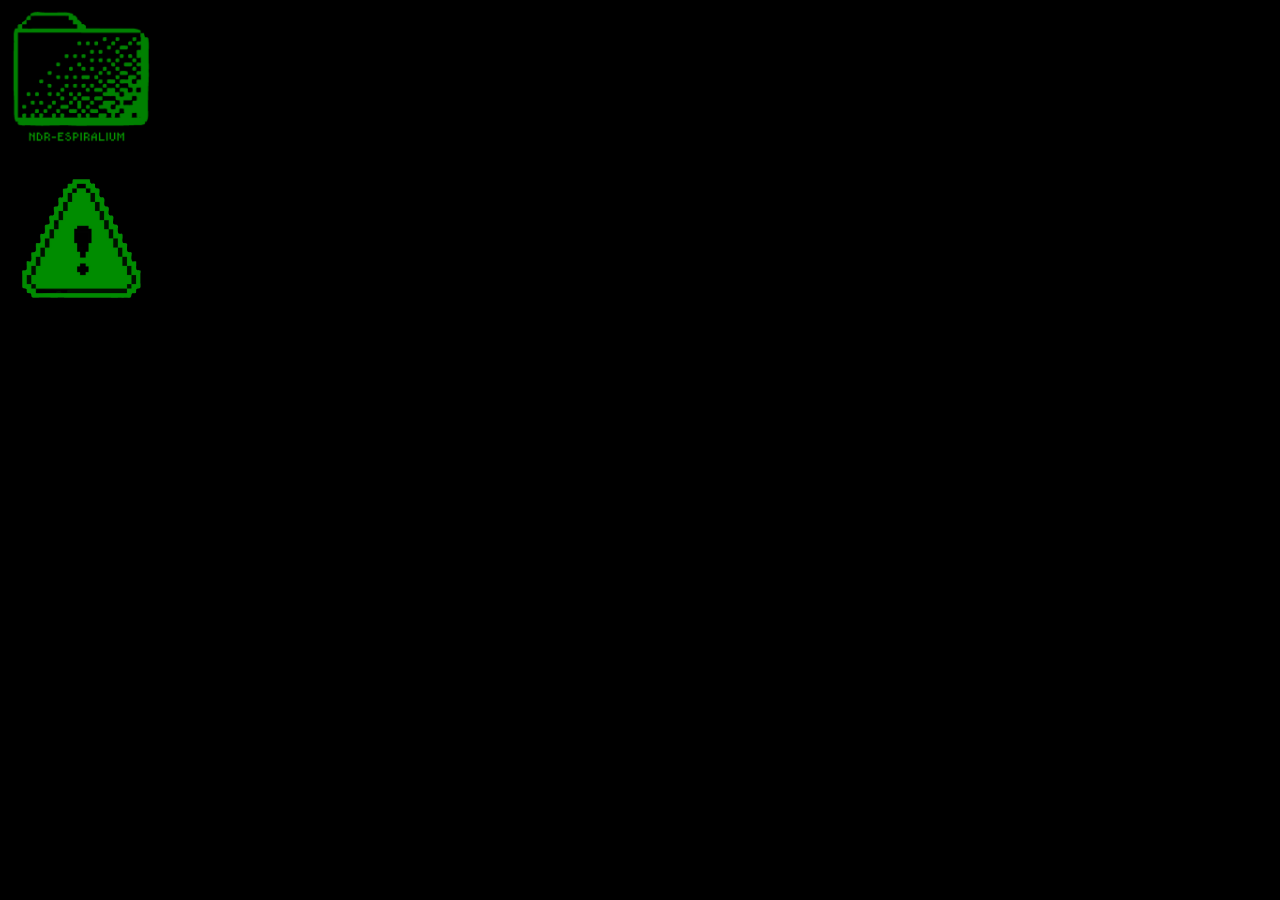
<file: index.html/index.html>
<!DOCTYPE html>
<html lang="pt">
<head>
    <link rel="stylesheet" href="área.css">
    <meta charset="UTF-8">
    <meta name="viewport" content="width=device-width, initial-scale=1.0">
    <title>Relapsi</title>
</head>
<body>
    <form action="prog.html/senha1.html">
        <input type="image" img src="img/pasta.png" height="150" width="150">
    </form>
    <form action="prog.html/senha2.html">
        <input type="image" img src="img/alerta.png" height="150" width="150">
    </form>
</body>
</html>
</file>
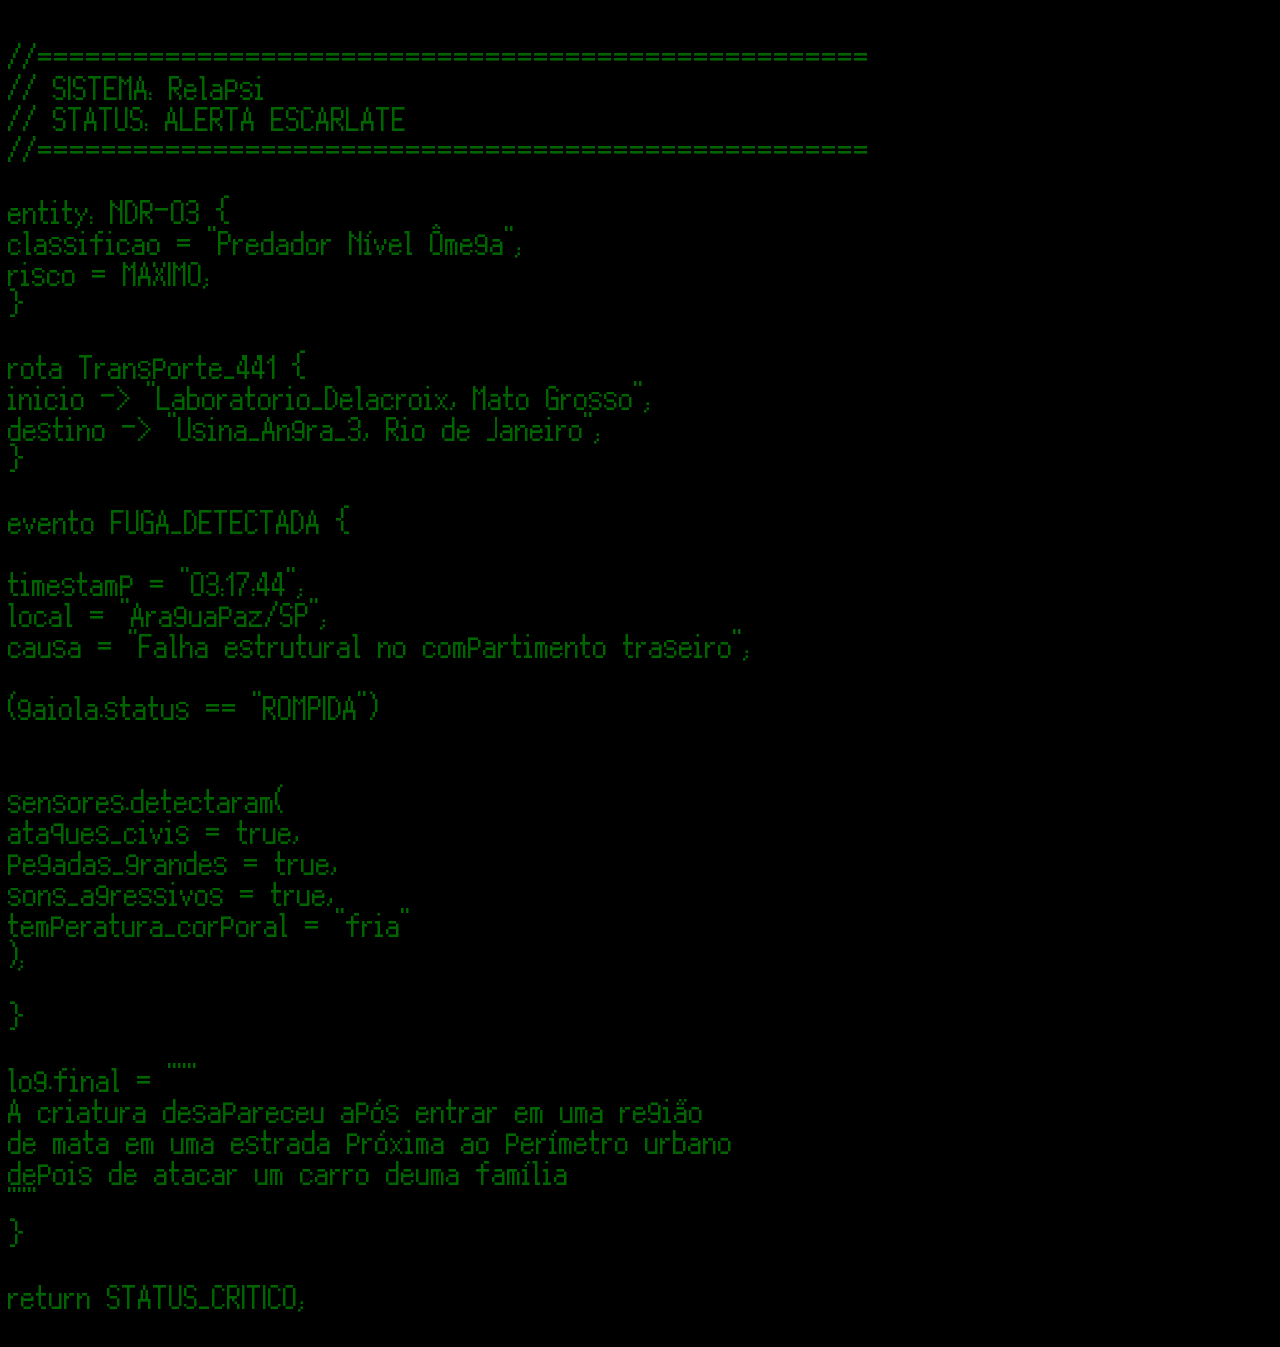
<file: index.html/prog.html/ndr3.html>
<!DOCTYPE html>
<html lang="pt">
<head>
    <link rel="stylesheet" href="style.css">
    <style>
        body {background-color: black;}
    </style>
    <meta charset="UTF-8">
    <meta name="viewport" content="width=device-width, initial-scale=1.0">
    <title>Relapsi</title>
</head>
<body>
    <div class="container">
  <p class="texto" style="color: darkgreen;">
//==================================================== <br>
// SISTEMA: Relapsi<br>
// STATUS: ALERTA ESCARLATE<br>
//====================================================<br>
<br>
entity: NDR-03 {<br>
    classificao = "Predador Nível Ômega"; <br>
    risco       = MAXIMO;<br>
}<br>
<br>
rota Transporte_441 {<br>
    inicio    -> "Laboratorio_Delacroix, Mato Grosso";<br>
    destino   -> "Usina_Angra_3, Rio de Janeiro";<br>
}<br>
<br>
evento FUGA_DETECTADA {<br>
<br>
    timestamp = "03:17:44";<br>
    local     = "Araguapaz/SP";<br>
    causa     = "Falha estrutural no compartimento traseiro";<br>
<br>
    (gaiola.status == "ROMPIDA") <br>
    <br>
<br>
    sensores.detectaram(<br>
        ataques_civis        = true,<br>
        pegadas_grandes      = true,<br>
        sons_agressivos      = true,<br>
        temperatura_corporal = "fria"<br>
    );<br>
<br>
    }<br>
<br>
    log.final = """<br>
    A criatura desapareceu após entrar em uma região<br>
    de mata em uma estrada próxima ao perímetro urbano<br>
    depois de atacar um carro deuma família <br>
    """<br>
}<br>
<br>
return STATUS_CRITICO;<br>
  </p>
</div> 
</body>
</html>
</file>
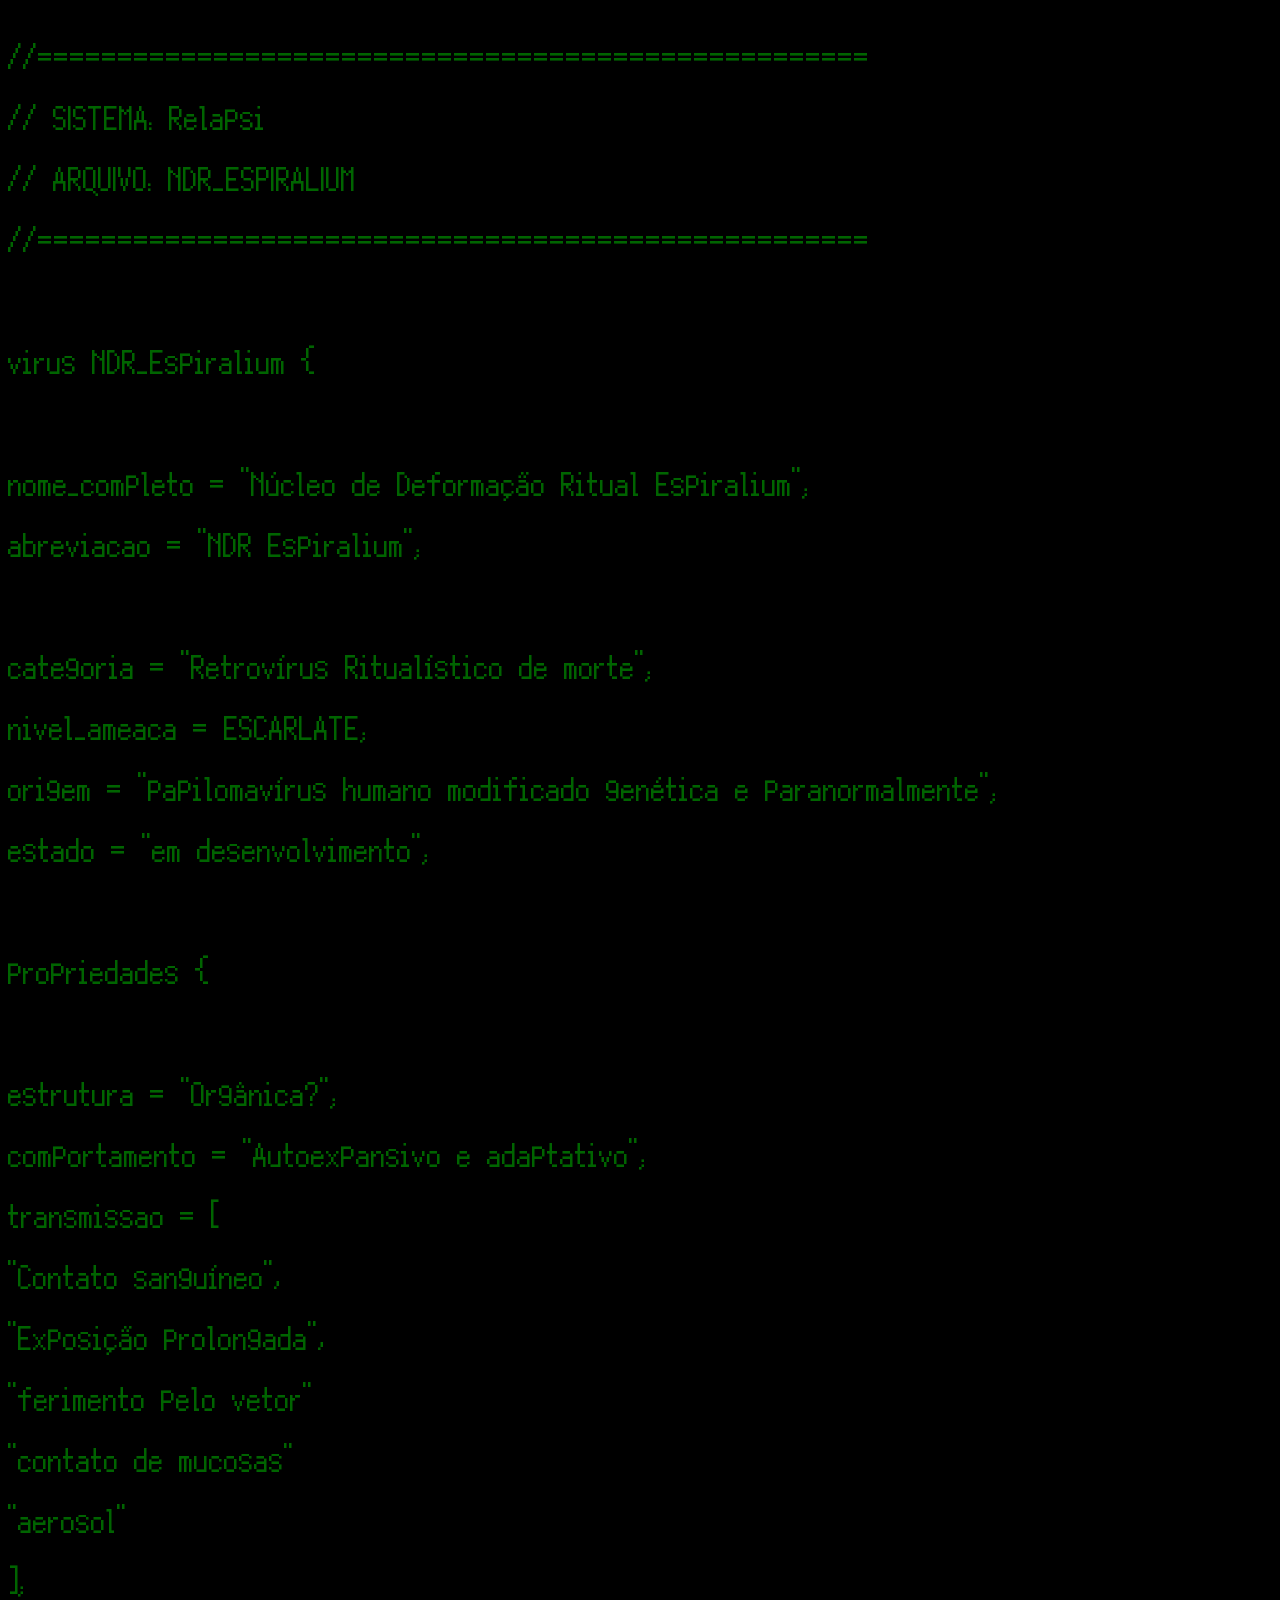
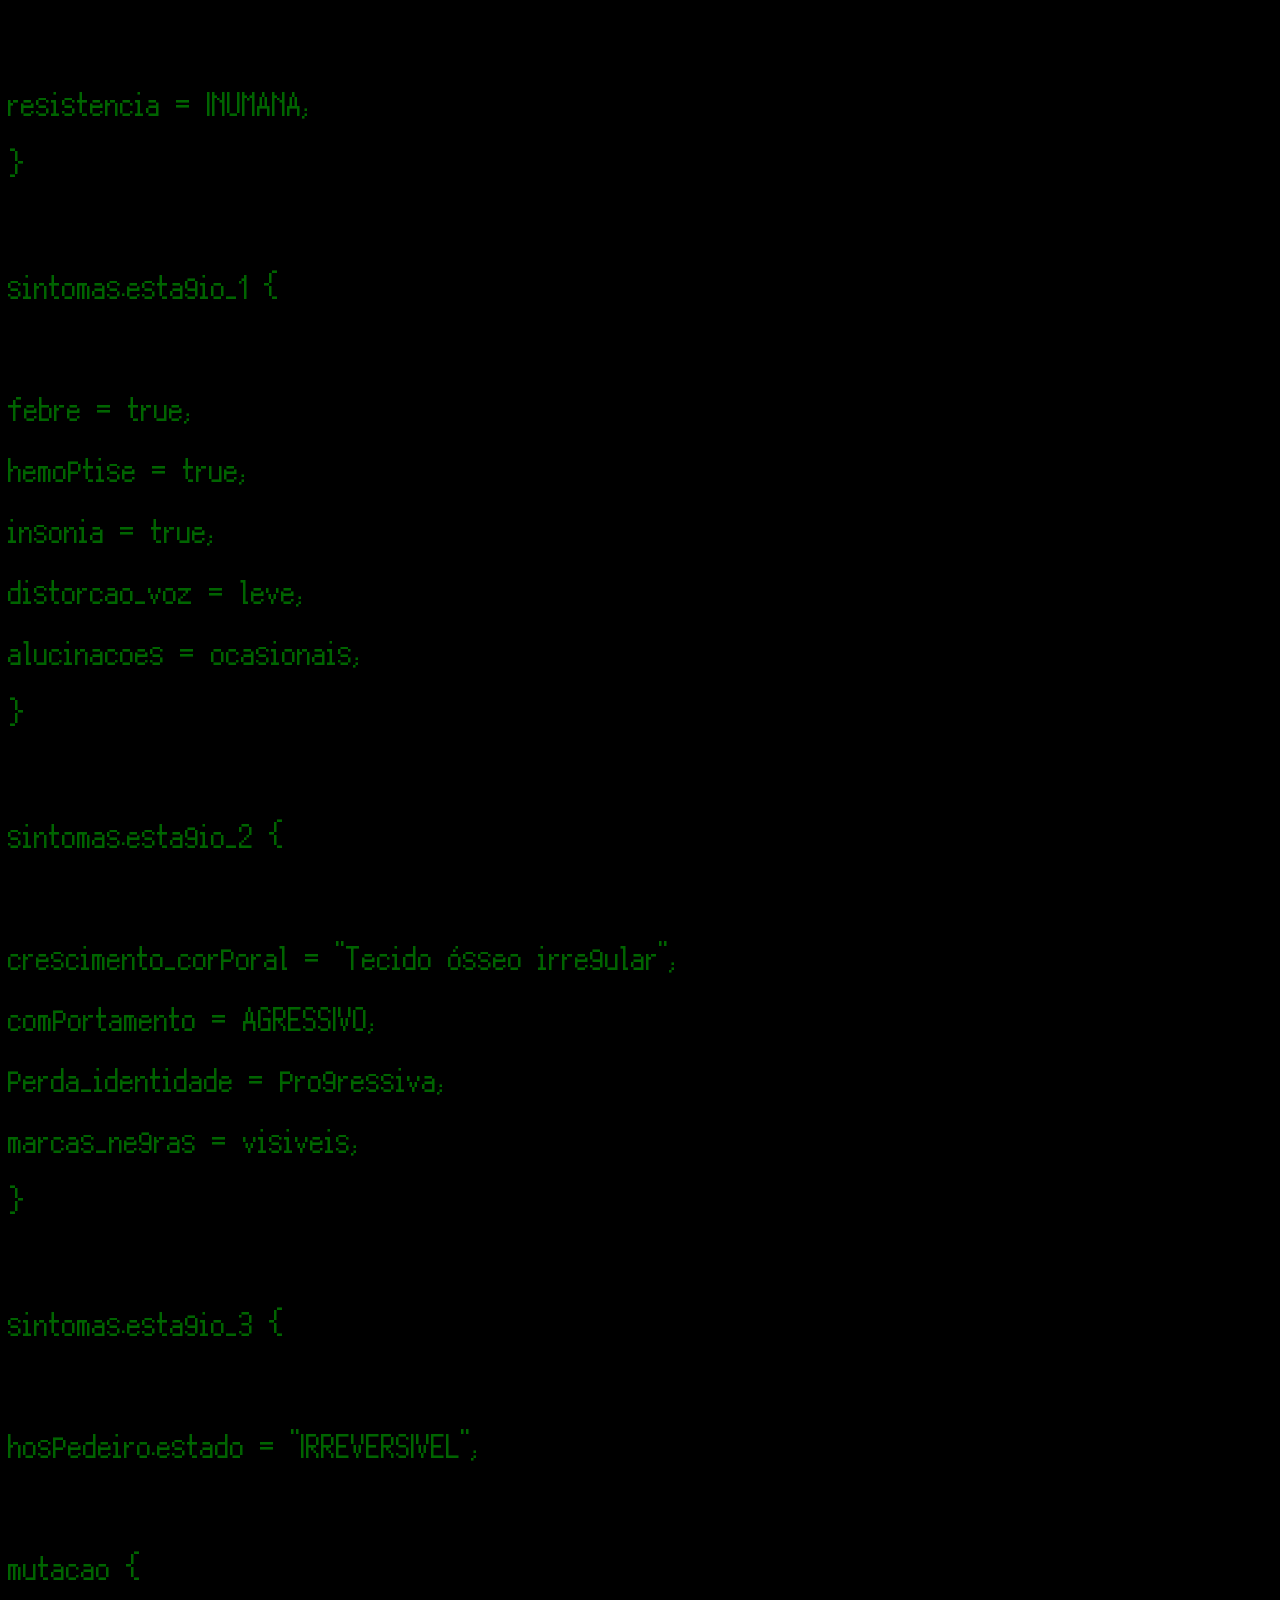
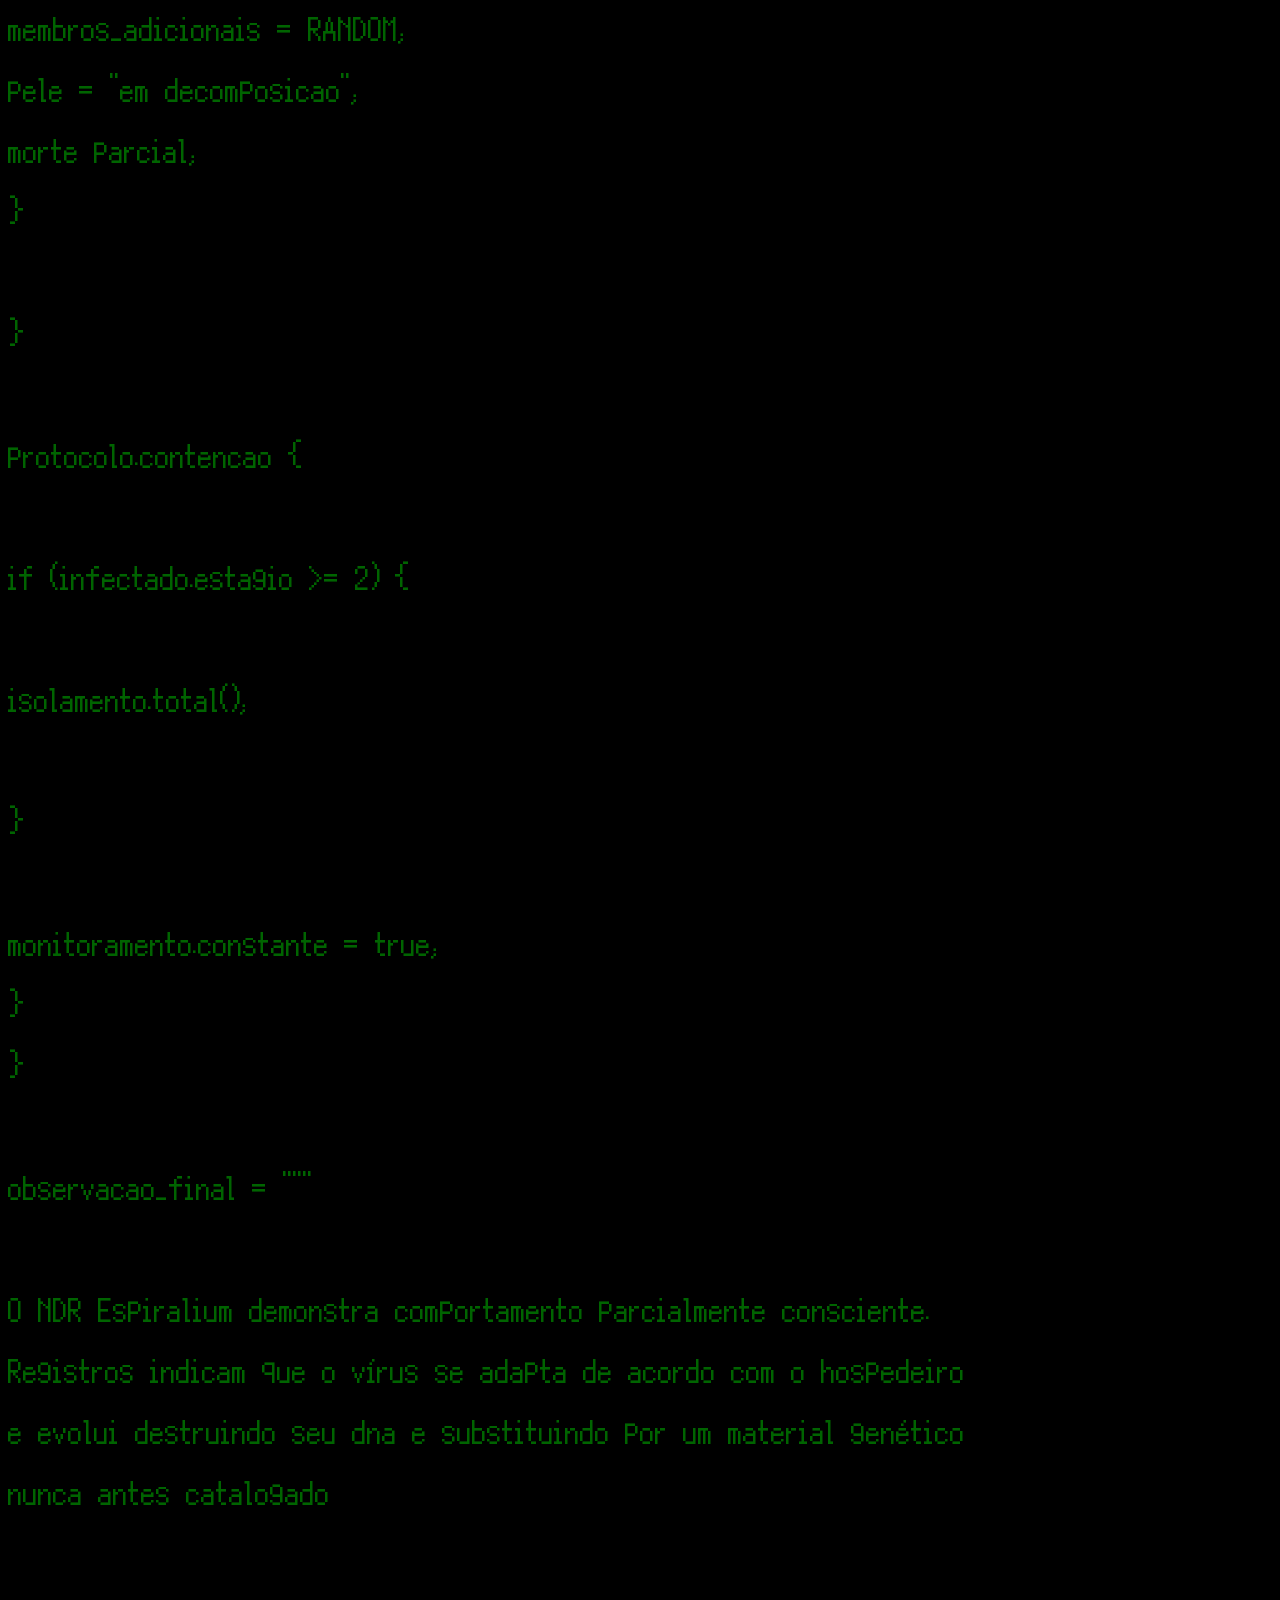
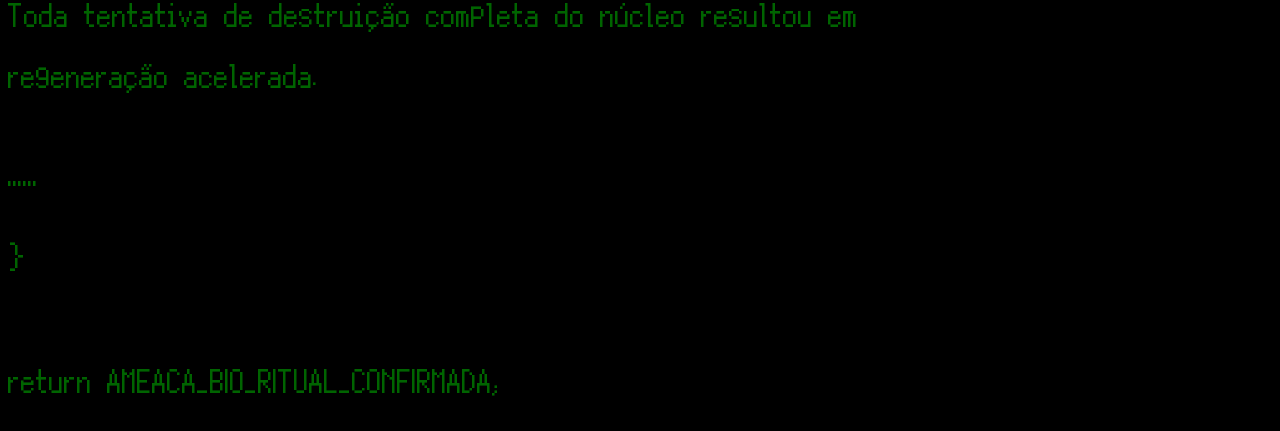
<file: index.html/prog.html/relapsi.html>
<!DOCTYPE html>
<html lang="pt">
<head>
    <link rel="stylesheet" href="style.css">
    <meta charset="UTF-8">
    <meta name="viewport" content="width=device-width, initial-scale=1.0">
    <title>Relapsi</title>
</head>
<body>
<div  class="container">
<p>//====================================================</p>
<p>// SISTEMA: Relapsi</p>
<p>// ARQUIVO: NDR_ESPIRALIUM</p>
<p>//====================================================</p>
<br>
<p>virus NDR_Espiralium {</p>
<br>
<p>    nome_completo = "Núcleo de Deformação Ritual Espiralium";</p>
<p>    abreviacao    = "NDR Espiralium";</p>
<br>
<p>    categoria     = "Retrovírus Ritualístico de morte";</p>
<p>    nivel_ameaca  = ESCARLATE;</p>
<p>    origem        = "papilomavírus humano modificado genética e paranormalmente";</p>
<p>    estado        = "em desenvolvimento";</p>
<br>
<p>    propriedades {</p>
<br>
<p>        estrutura = "Orgânica?";</p>
<p>       comportamento = "Autoexpansivo e adaptativo";</p>
<p>       transmissao = [</p>
<p>            "Contato sanguíneo",</p>
<p>            "Exposição prolongada",</p>
<p>            "ferimento pelo vetor"</p>
<p>            "contato de mucosas"</p>
<p>            "aerosol"</p>
<p>       ];</p>
<br>
<p>        resistencia = INUMANA;</p>
<p>    }</p>
<br>
<p>    sintomas.estagio_1 {</p>
<br>
<p>        febre          = true;</p>
<p>        hemoptise          = true;</p>
<p>        insonia        = true;</p>
<p>        distorcao_voz  = leve;</p>
<p>        alucinacoes    = ocasionais;</p>
<p>   }</p>
<br>
<p>    sintomas.estagio_2 {</p>
<br>
<p>        crescimento_corporal = "Tecido ósseo irregular";</p>
<p>        comportamento       = AGRESSIVO;</p>
<p>        perda_identidade    = progressiva;</p>
<p>        marcas_negras      = visiveis;</p>
<p>    }</p>
<br>
<p>    sintomas.estagio_3 {</p>
<br>
<p>        hospedeiro.estado = "IRREVERSIVEL";</p>
<br>
<p>        mutacao {</p>
<p>            membros_adicionais = RANDOM;</p>
<p>            pele = "em decomposicao";</p>
<p>            morte parcial;</p>
<p>        }</p>
<br>
<p>    }</p>
<br>
<p>    protocolo.contencao {</p>
<br>
<p>       if (infectado.estagio >= 2) {</p>
<br>
<p>            isolamento.total();</p>
<p>            
<br>
<p>        }</p>
<br>
<p>            monitoramento.constante = true;</p>
<p>        }</p>
<p>    }</p>
<br>
<p>    observacao_final = """</p>
<br>
<p>    O NDR Espiralium demonstra comportamento parcialmente consciente.</p>
<p>    Registros indicam que o vírus se adapta de acordo com o hospedeiro</p>
<p>    e evolui destruindo seu dna e substituindo por um material genético</p>
<p>    nunca antes catalogado</p>
<br>
<p>    Toda tentativa de destruição completa do núcleo resultou em</p>
<p>    regeneração acelerada.</p>
<br>
<p>    """</p>
<p>}</p>
<br>
<p>return AMEACA_BIO_RITUAL_CONFIRMADA;</p>
</div>
</body>

</html>
</file>
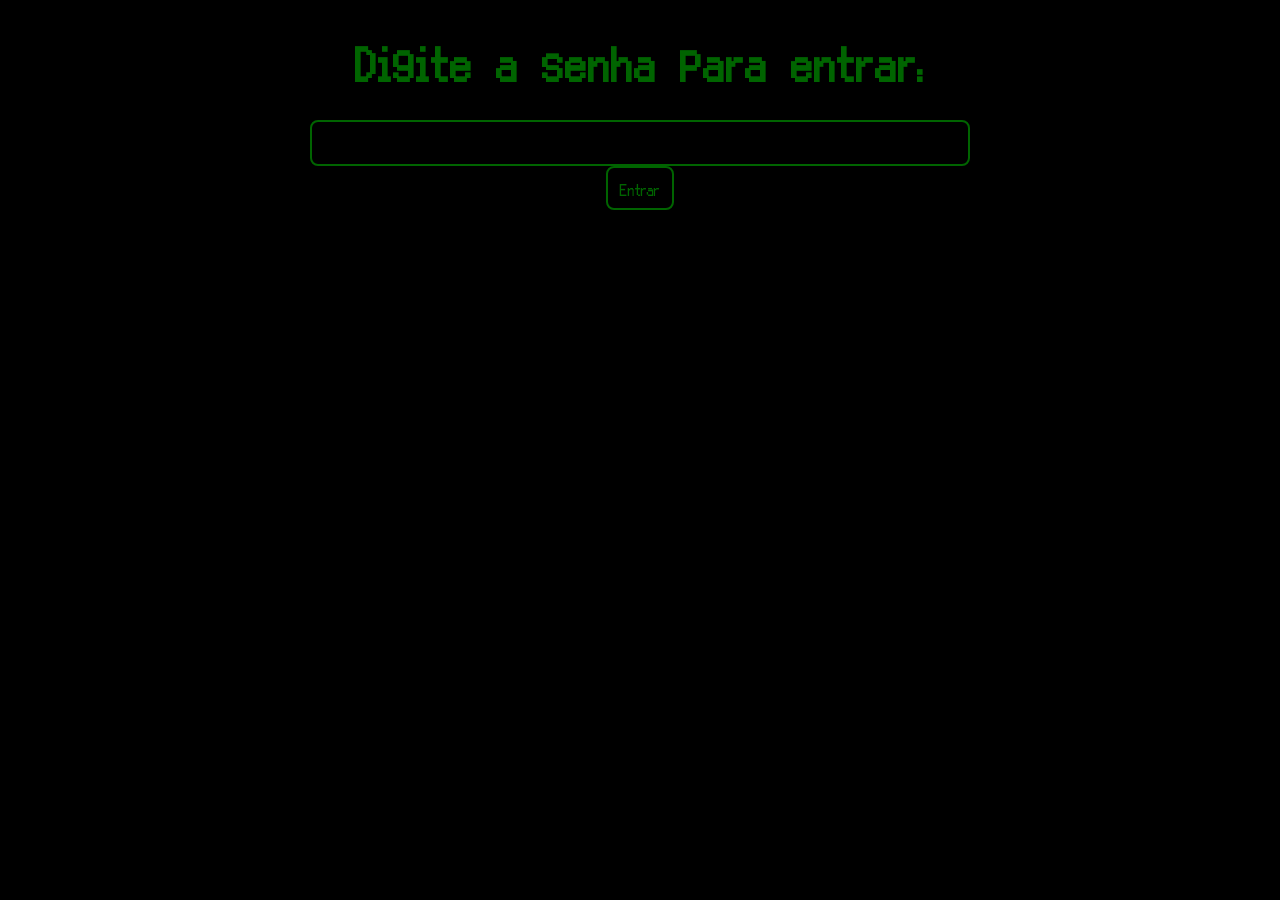
<file: index.html/prog.html/senha1.html>
<!DOCTYPE html>
<html lang="pt">
<head>
    <link rel="stylesheet" href="font.css"
    <meta charset="UTF-8">
    <title>Acesso Restrito</title>
    <script>
        function verificarSenha() {
            var senha = document.getElementById("senha").value;
            // Altere '1234' para a senha que você deseja
            if (senha === "relapsi") {
                window.location.href = "relapsi.html";
            } else {
                alert("Senha incorreta!");
            }
        }
    </script>
</head>
<body>
    <center><h2>Digite a senha para entrar:</h2></center>
    <center><input type="password" id="senha"></center>
    <center><button onclick="verificarSenha()"">Entrar</button></center>
</body>
</html>
</file>
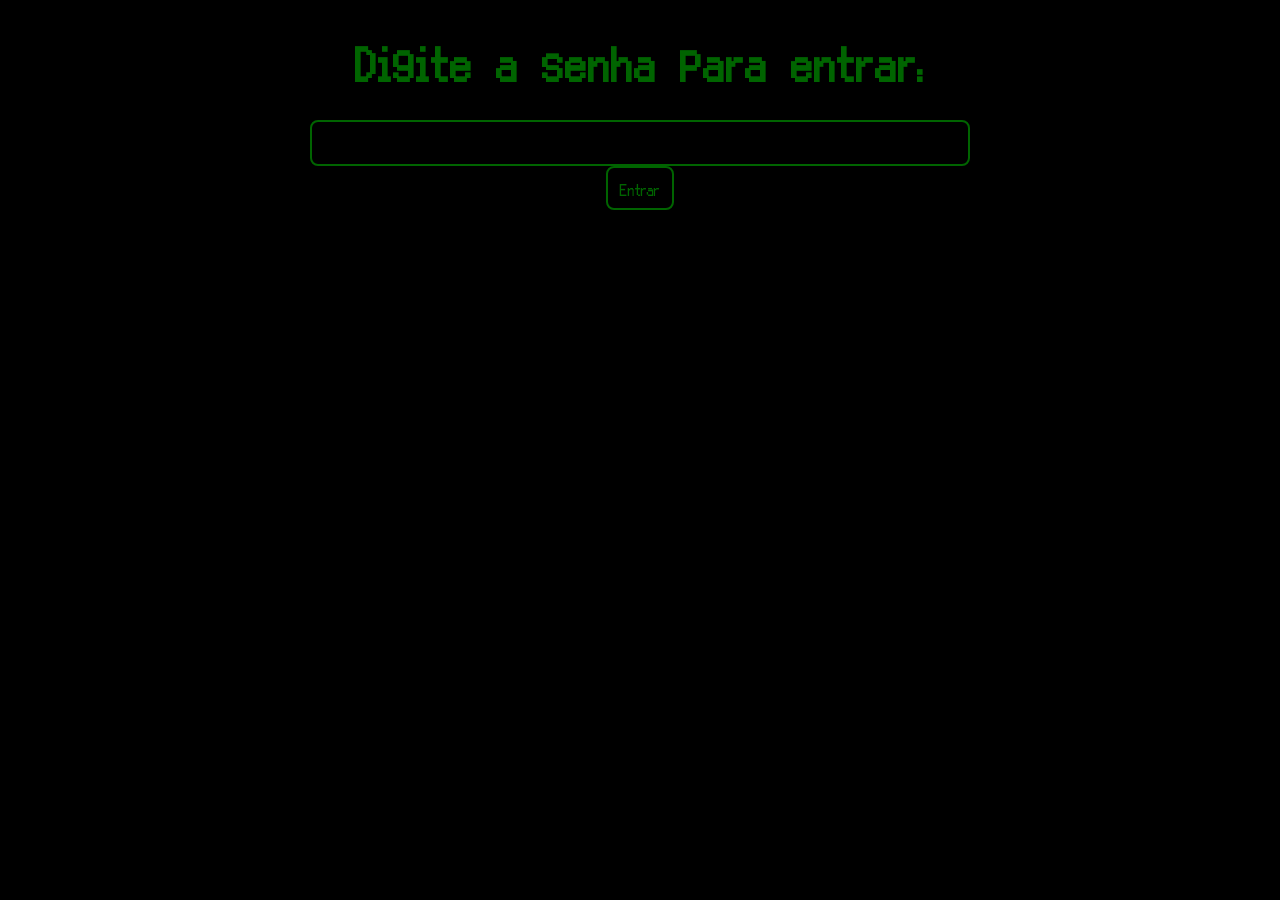
<file: index.html/prog.html/senha2.html>
<!DOCTYPE html>
<html lang="pt">
<head>
    <link rel="stylesheet" href="font.css"
    <meta charset="UTF-8">
    <title>Acesso Restrito</title>
    <script>
        function verificarSenha() {
            var senha = document.getElementById("senha").value;
            // Altere '1234' para a senha que você deseja
            if (senha === "relapsi") {
                window.location.href = "ndr3.html";
            } else {
                alert("Senha incorreta!");
            }
        }
    </script>
</head>
<body>
    <center><h2>Digite a senha para entrar:</h2></center>
    <center><input type="password" id="senha"></center>
    <center><button onclick="verificarSenha()">Entrar</button></center>
</body>
</html>
</file>
<file: index.html/área.css>
body{
    background-color: black;
}
</file>
<file: index.html/prog.html/style.css>
@font-face {
    font-family: bitmaps;
    src: url("fontes/pix32/Pix32.ttf");
}
body{
    font-size: 30px;
    font-family: bitmaps;
    color: darkgreen;
    background-color: black;
}
.container {
  white-space: nowrap;    /* Evita que o texto quebre para a próxima linha */
  overflow: hidden;       /* Esconde o texto que ainda não foi digitado */
  border-right: 3px solid #000; /* Cria o cursor piscante */
  width: 22ch;            /* Define a largura exata baseada no número de caracteres */
  
  /* Aplica as duas animações: digitação e piscar do cursor */
  animation: 
    typing 5s steps(50) forwards,
    blink 0.5s step-end infinite alternate;
}

/* Animação que faz o texto aparecer letra por letra */
@keyframes typing {
  from { width: 0; }
  to {width: 100%;}
}

/* Animação que faz o cursor piscar */
@keyframes blink {
  100% { border-color: transparent; }
}
</file>
<file: index.html/prog.html/font.css>
@font-face {
    font-family: bitmaps;
    src: url("fontes/pix32/Pix32.ttf");
}
body{
    font-size: 30px;
    font-family: bitmaps;
    color: darkgreen;
    background-color: black;
}
input[type="password"] {
    background-color: black;
    color: darkgreen;
  width: 50%;
  padding: 12px;
  border: 2px solid darkgreen;
  border-radius: 8px;
  font-size: 16px;
  outline: none;
  transition: border-color 0.3s;
}

button {
    font-family: bitmaps;
    background-color: black;
    color: darkgreen;
  width: 10;
  padding: 12px;
  border: 2px solid darkgreen;
  border-radius: 8px;
  font-size: 16px;
  outline: none;
  transition: border-color 0.3s;
}
</file>
